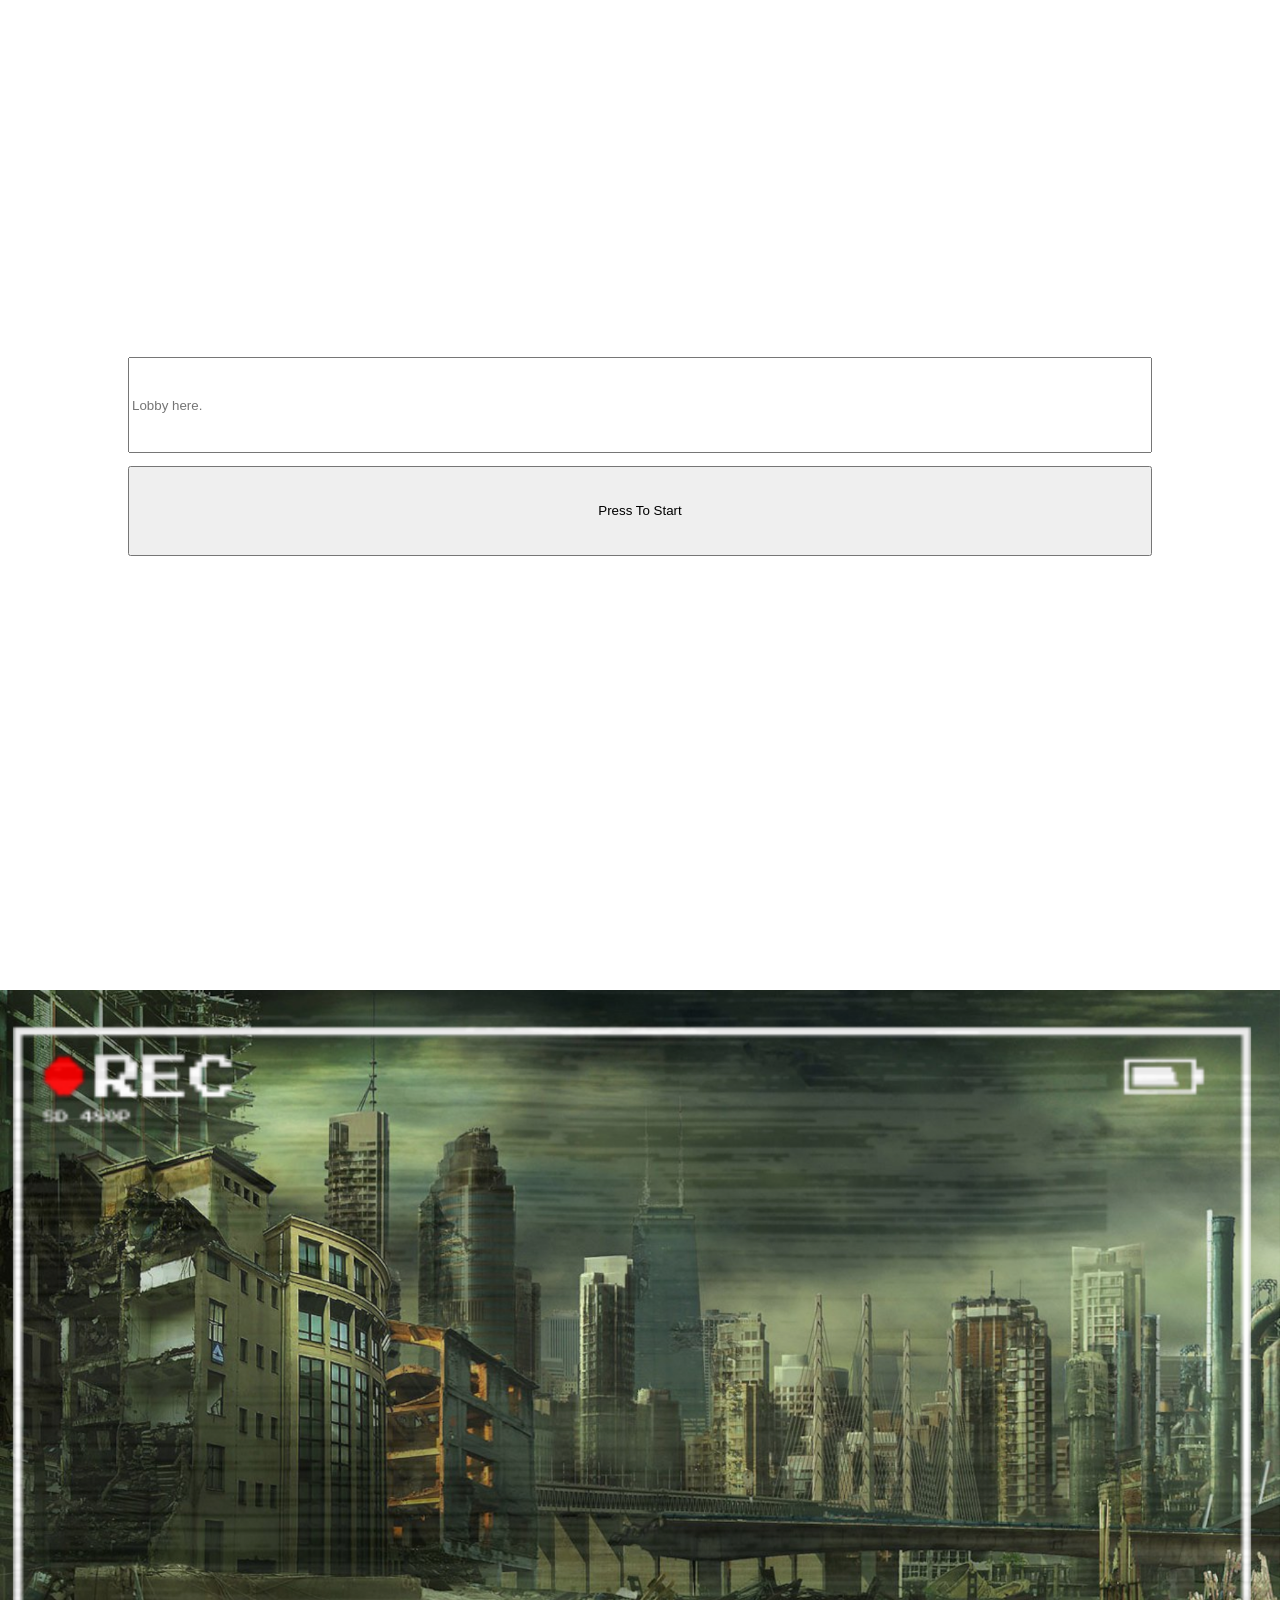
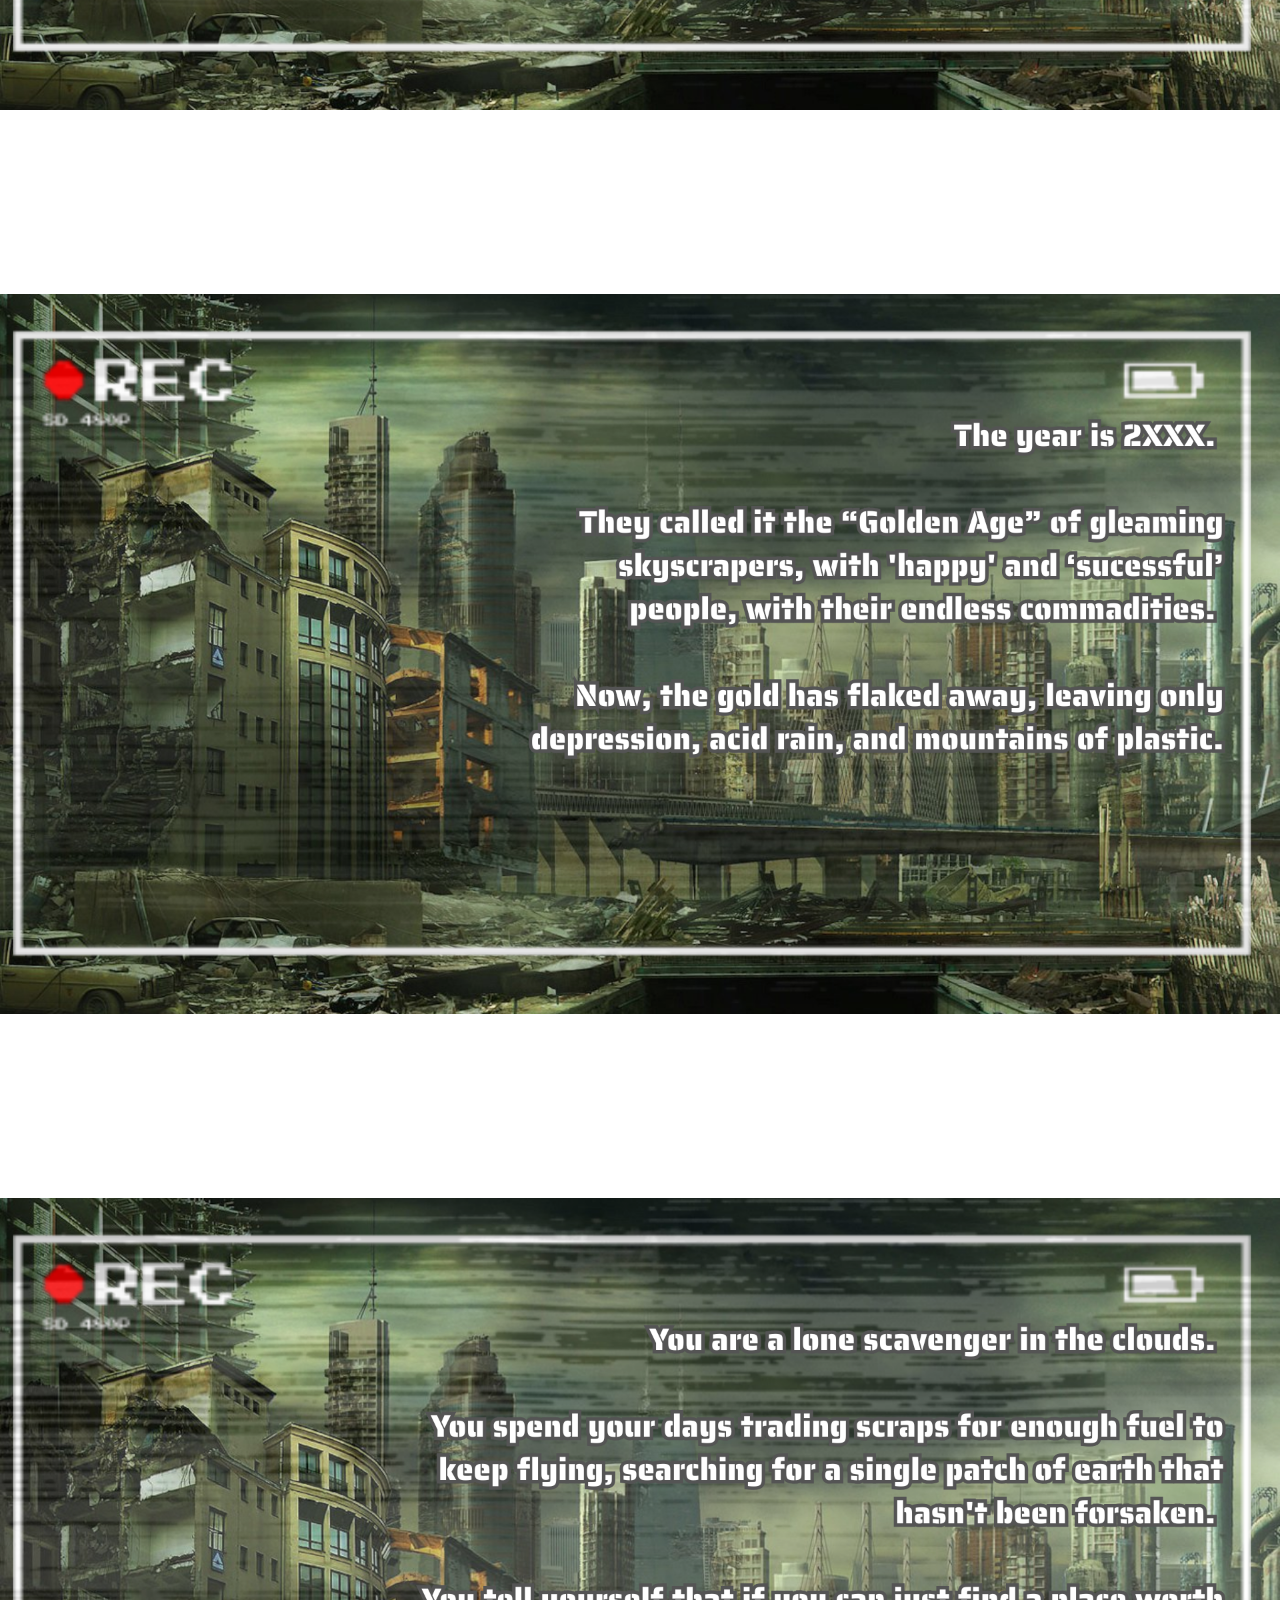
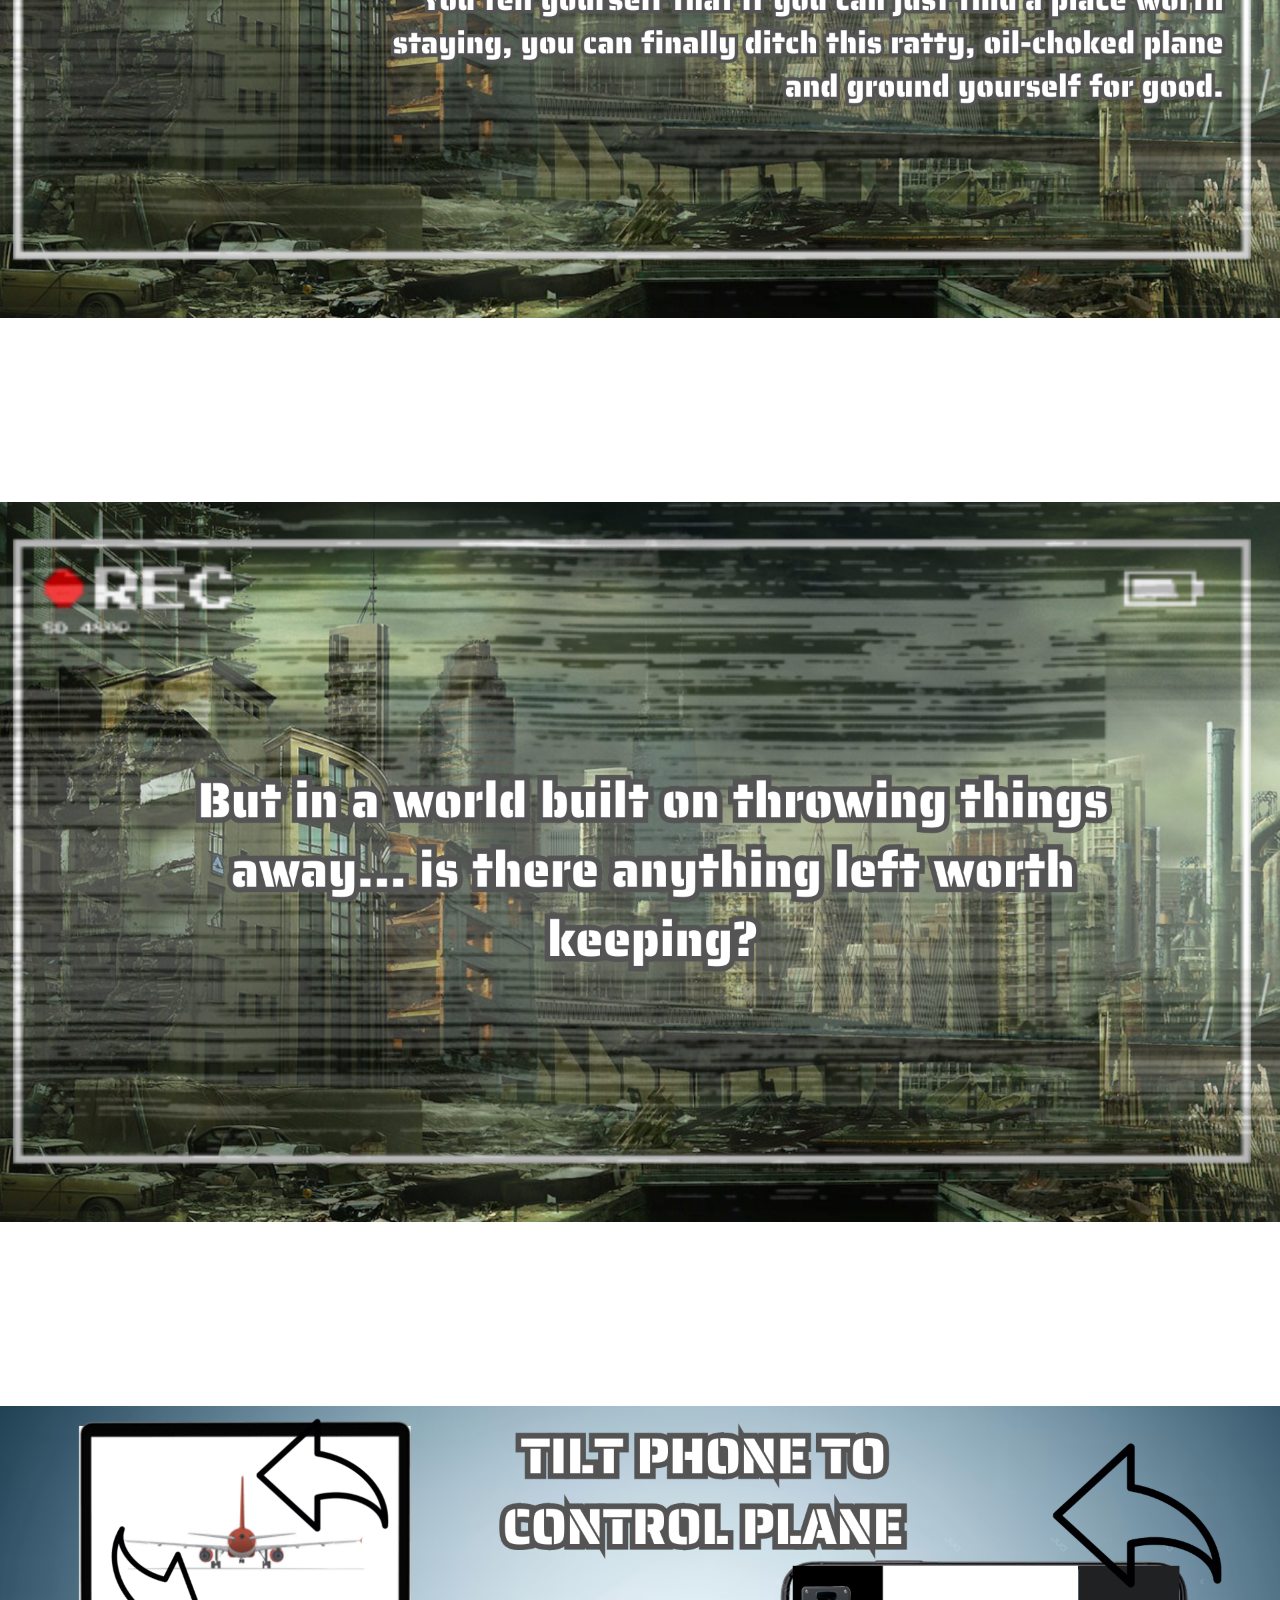
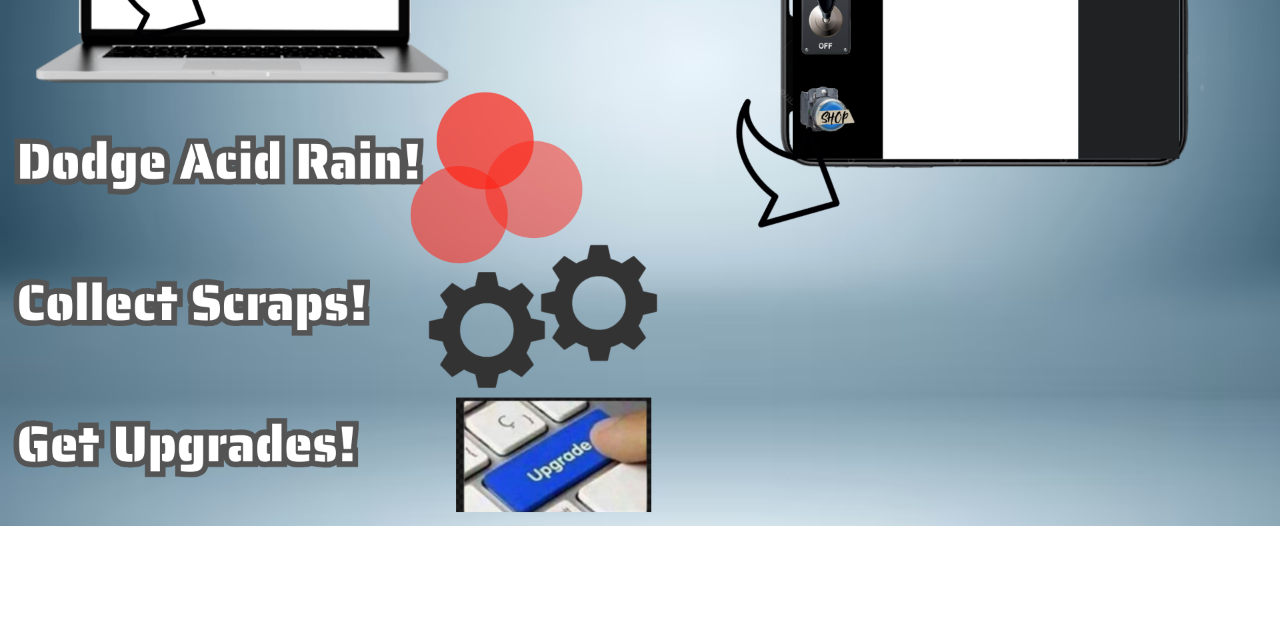
<file: phone/index.html>
<!DOCTYPE html>
<html lang="en">
  <head>
    <meta charset="UTF-8">
    <meta name="viewport" content="width=device-width, initial-scale=1">
    <title>MinneFlight</title>
    <script src="main.js" defer></script>
    <link rel="stylesheet" href="style.css">
  </head>
  <body>
    <div id="lobby-handler">
      <input id="lobby" value="" placeholder="Lobby here.">
      <button id="start-button">
        Press To Start
      </button>
    </div>

    <div class="cutscene-container">
      <img src="./story/1.png"></img>
      <img src="./story/2.png"></img>
      <img src="./story/3.png"></img>
      <img src="./story/4.png"></img>
      <img src="./story/5.png"></img>
    </div>

    <!--MAIN MENU-->
    <div class="container" id="main-display" style="display: none;">
      <div class="left-container">
        <div></div>
        <div></div>
        
        <!-- <button id="button-a" class="img-btn">Pause</button> -->
        <!-- <button id="button-b" class="img-btn">Shop</button> -->
      </div>
      <div class="center-container">
        <!-- <div id="debug-info"></div> -->
      </div>
      <div class="right-container">
        <button id="button-x" class="img-btn">GO</button>
        <div></div>

        <!-- <button id="button-y" class="img-btn">SLOW</button> -->
      </div>
    </div>

    <!--GAME-->
    <div class="container" id="game-display" style="display: none;">
      <div class="left-container">
        <button id="button-a" class="img-btn">Pause</button>
        <div></div>
        
        <!-- <button id="button-b" class="img-btn">Shop</button> -->
      </div>
      <div class="center-container">
        <!-- <div id="debug-info"></div> -->
      </div>
      <div class="right-container">
        <div></div>
        <div></div>

        <!-- <button id="button-y" class="img-btn">SLOW</button> -->
      </div>
    </div>


    <!--SHOP -->
    <div class="container" id="shop-display" style="display: none;">
      <div class="left-container"> 
        <button id="button-a" class="img-btn">ITEM</button>
        <button id="button-b" class="img-btn">ITEM2</button>
      </div>
      <div class="center-container"> 
      </div>
      <div class="right-container"> 
        <button id="button-x" class="img-btn">ITEM3</button>
        <button id="button-y" class="img-btn">ITEM4</button>
      </div>
    </div>

    <!--WIN SCREEN-->
    <div class="container" id="win-display" style="display: none;">
      <div class="left-container"> 
      </div>
      <div class="center-container"> 
      </div>
      <div class="right-container"> 
      </div>
    </div>


  </body>
  <style>
html, body {
  margin: 0;
  padding: 0;
}

#lobby-handler {
  display: flex;

  width: 100vw;
  height: 100vh;

  flex-direction: column;
  justify-content: center;
}

#start-button, #lobby {
  height: 10vh;
  margin-top: 1vw;
  margin-left: 10vw;
  margin-right: 10vw;
}

.container {
  grid-template-columns: 20vw auto 20vw;
  width: 100vw;
  height: 100vh;
}

.container button {
  aspect-ratio: 1;
}

.left-container, .right-container {
  background: black;
  display: flex;
  flex-direction: column;
  gap: 2em;
  padding: 2em;
}

.center-container {
  background: white;
}

  </style>
</html>
</file>
<file: phone/style.css>
/* no-scroll controller*/
body {
    overflow: hidden;
}

.img-btn{
    all: unset;
    display: block;
    width: 100%;
    max-width: 140px;
    aspect-ratio: 1;
    background-repeat: no-repeat;
    background-position: center;
    background-size: contain;
    color: transparent;

}



#main-display{
  #button-a { background-image: url("assets/PAUSE-OFF.png");}
  #button-a:active{ background-image: url("assets/PAUSE-ON.png");}
  #button-b { background-image: url("assets/SHOP.png");}

  #button-x{ background-image: url("assets/GO-OFF.png");}
  #button-x:active { background-image: url("assets/GO-ON.png"); }

  #button-y { background-image: url("assets/SLOW-OFF.png");}
  #button-y:active { background-image: url("assets/SLOW-ON.png"); }

  #button-c{ background-image: url("ShopAssets/goBack.png");}
  #button-c:active{ background-image: url("ShopAssets/saidGoBack.png");}
}
#game-display{
  #button-a { background-image: url("assets/PAUSE-OFF.png");}
  #button-a:active{ background-image: url("assets/PAUSE-ON.png");}
}

.img-btn-0 { background-image: url("./ShopAssets/LessBarrages.png");}
.img-btn-1 { background-image: url("./ShopAssets/FastMenuver.png");}
.img-btn-2 { background-image: url("./ShopAssets/MoreHealth.png");}
.img-btn-3 { background-image: url("./ShopAssets/Protection.png");}
.img-btn-4 { background-image: url("./ShopAssets/IncBarrageCooldown.png");}
.img-btn-5 { background-image: url("./ShopAssets/Magnatisum.png");}

.cutscene-container {
  position: absolute;
}
.cutscene-container > img {
  width: 100vw;
 height: 100vh;
  object-fit: contain;

  cursor: pointer;
}
</file>
